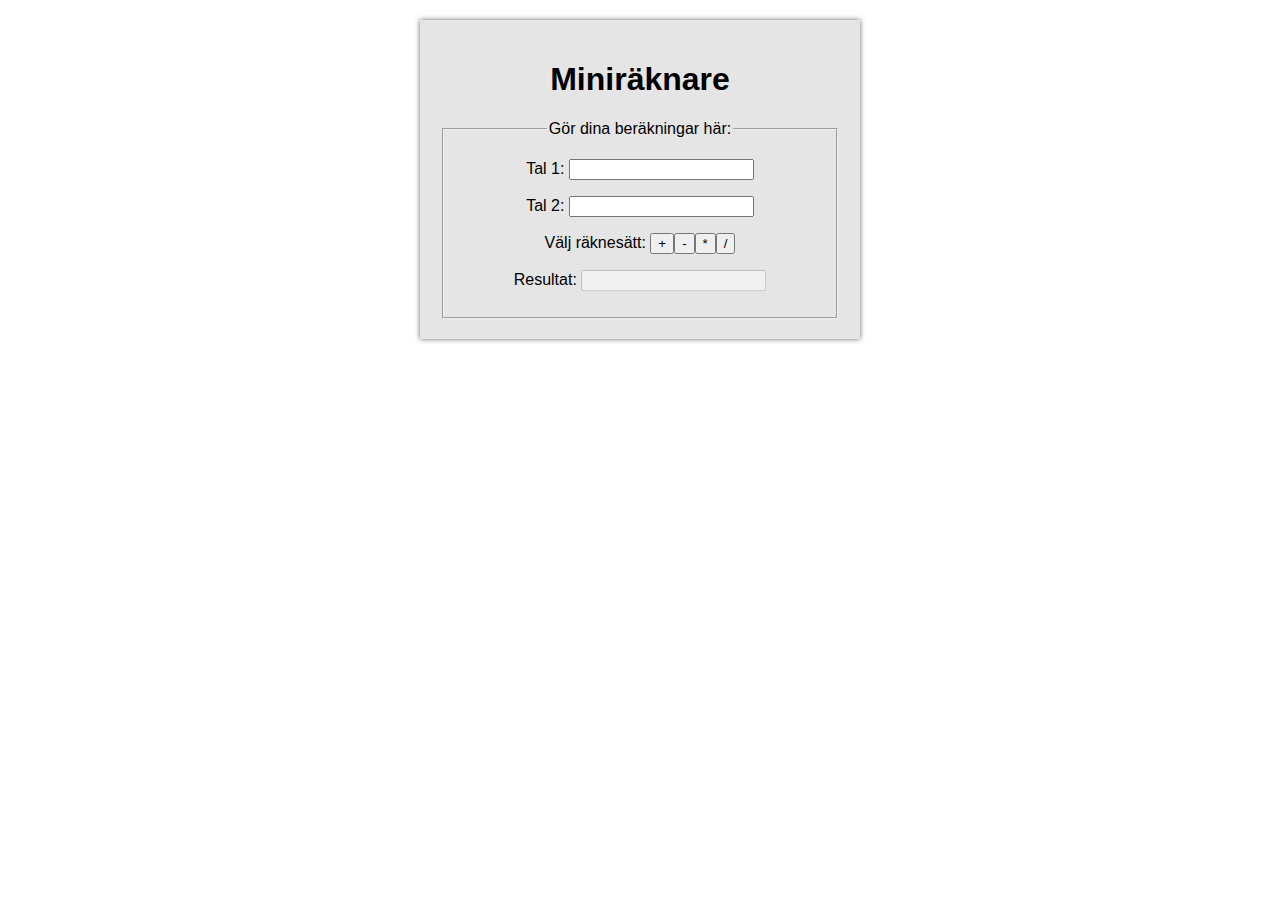
<file: exercises/1/calculator/result/index.html>
<!DOCTYPE html>
<html>
    <head>
        <meta charset="utf-8">
        <title>Modul 1 - Intro</title>
        <link href="style.css" type="text/css" rel="stylesheet">
        <script src="script.js"></script>
    </head>
    <body>
    	<section id="wrapper">
        	<h1>Miniräknare</h1>
            <fieldset>
            	<legend>Gör dina beräkningar här:</legend>
                <p><label for="firstNumber">Tal 1:</label> <input type="number" id="firstNumber"></p>
                <p><label for="secondNumber">Tal 2:</label> <input type="number" id="secondNumber"></p>
                <p>Välj räknesätt: <button id="add">+</button><button id="sub">-</button><button id="multi">*</button><button id="div">/</button></p>
                <p><label for="result">Resultat:</label> <input type="number" id="result" disabled></p>
            </fieldset>
        </section>
    </body>
</html>
</file>
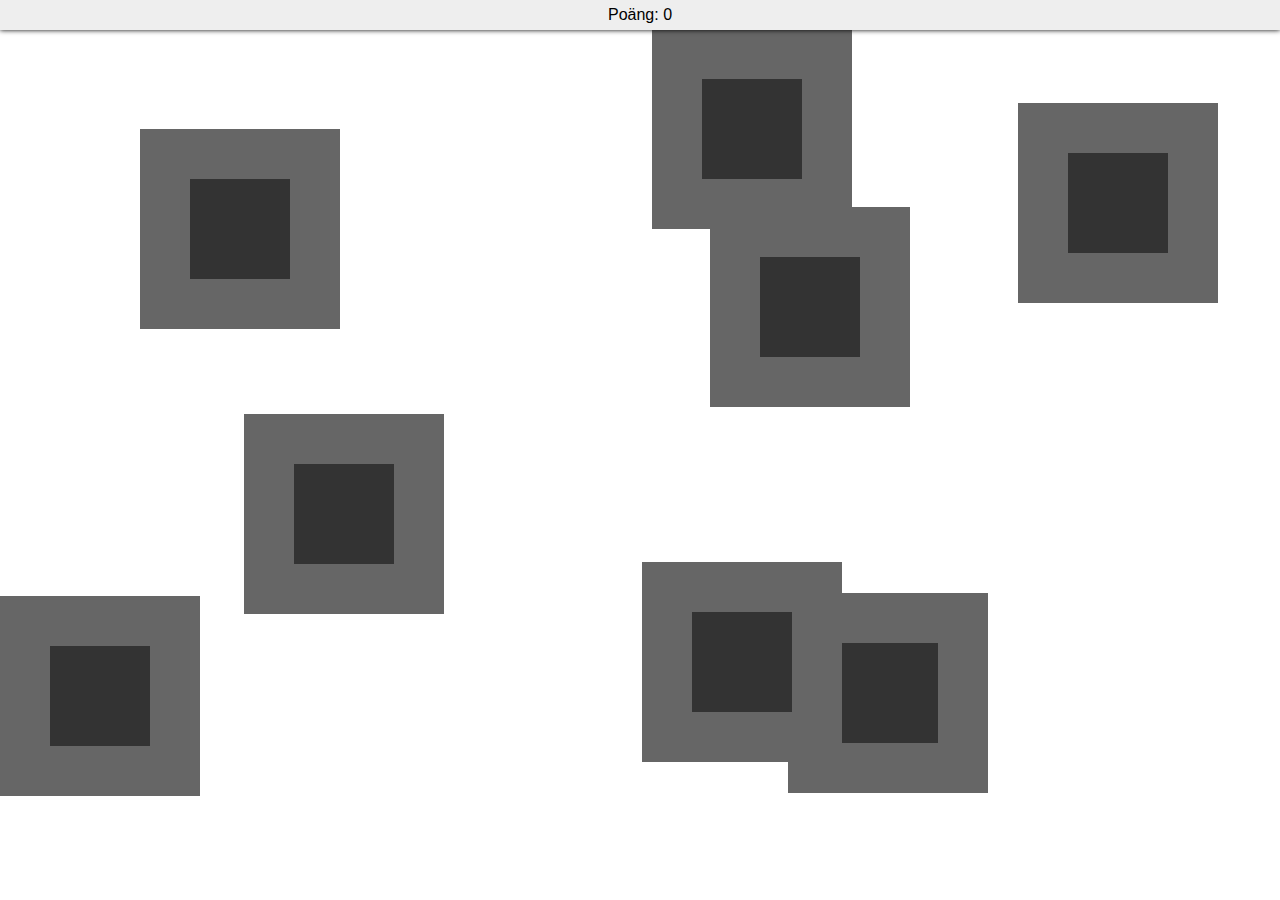
<file: exercises/1/game/result/index.html>
<!DOCTYPE html>
<html>
    <head>
        <meta charset="utf-8">
        <title>Modul 1 - Intro</title>
        <link href="style.css" type="text/css" rel="stylesheet">
        <script src="script.js"></script>
    </head>
    <body>
    	<div id="viewPoints"><span id="points">Poäng: 0</span> <span id="time"></span></div>
        <div class="bBox"><div class="sBox"></div></div>
        <div class="bBox"><div class="sBox"></div></div>
        <div class="bBox"><div class="sBox"></div></div>
        <div class="bBox"><div class="sBox"></div></div>
        <div class="bBox"><div class="sBox"></div></div>
        <div class="bBox"><div class="sBox"></div></div>
        <div class="bBox"><div class="sBox"></div></div>
        <div class="bBox"><div class="sBox"></div></div>
    </body>
</html>
</file>
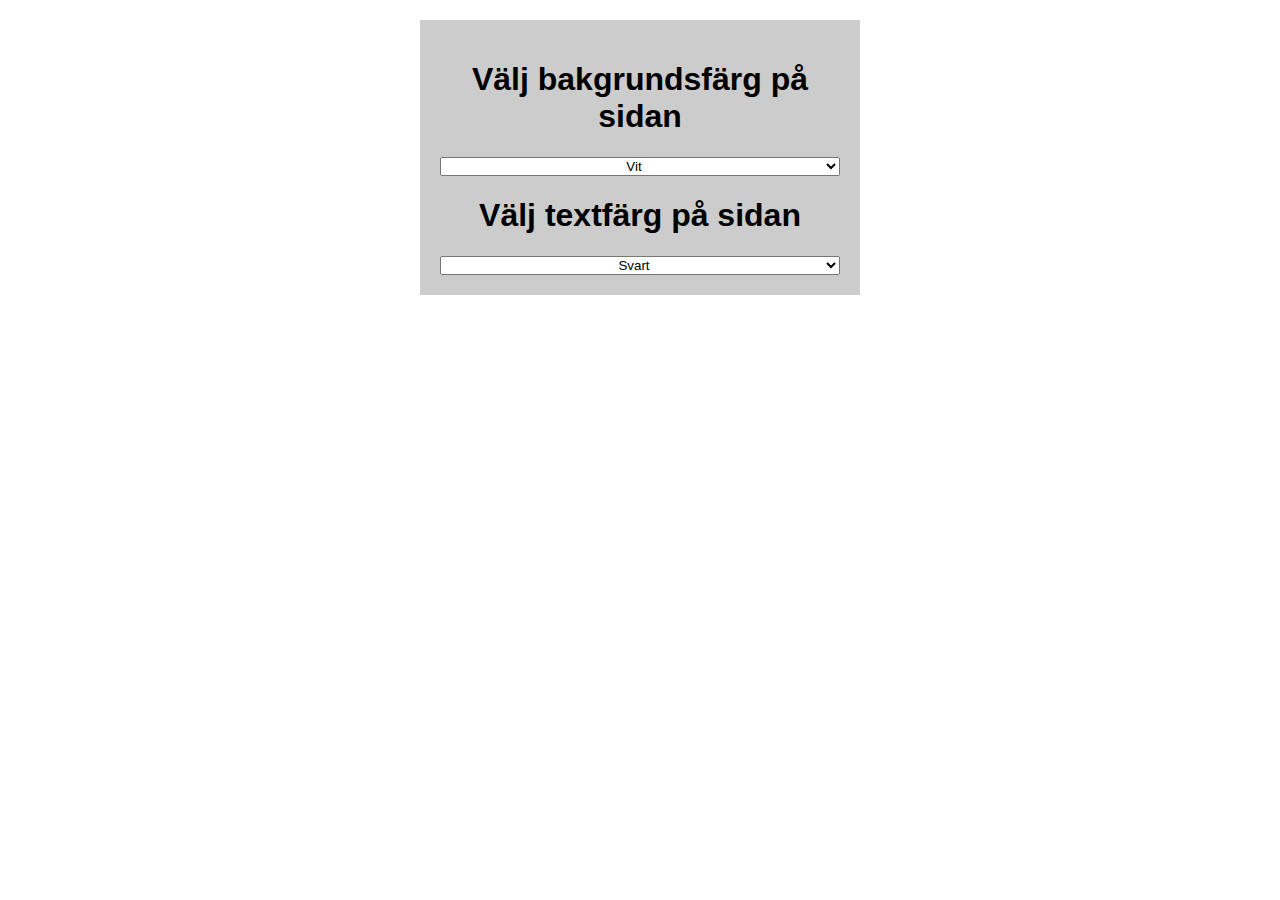
<file: exercises/1/intro/exercise/index.html>
<!DOCTYPE html>
<html>
    <head>
        <meta charset="utf-8">
        <title>Modul 1 - Intro</title>
        <link href="style.css" type="text/css" rel="stylesheet">
        <script src="script.js"></script>
    </head>
    <body>
    	<section id="wrapper">
        	<h1>Välj bakgrundsfärg på sidan</h1>
            <select id="chooseBackgroundColor">
                <option value="blue">Blå</option>
                <option value="green">Grön</option>
                <option value="yellow">Gul</option>
                <option value="red">Röd</option>
                <option value="black">Svart</option>
               	<option value="white" selected>Vit</option>
            </select>
            <h1>Välj textfärg på sidan</h1>
            <select id="chooseColor">
                <option value="blue">Blå</option>
                <option value="green">Grön</option>
                <option value="yellow">Gul</option>
                <option value="red">Röd</option>
                <option value="black" selected>Svart</option>
               	<option value="white">Vit</option>
            </select>
        </section>
    </body>
</html>
</file>
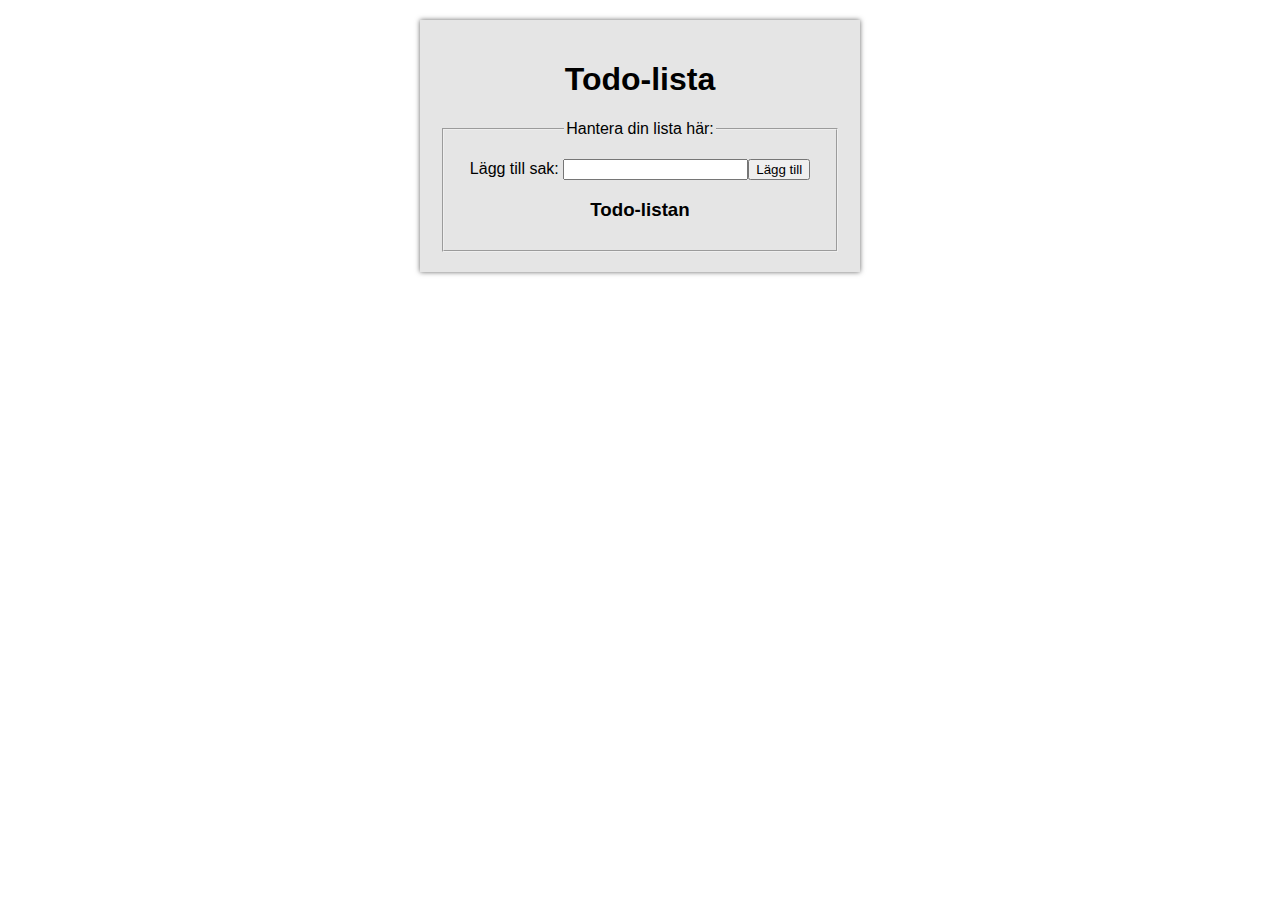
<file: exercises/1/todo/result/index.html>
<!DOCTYPE html>
<html>
    <head>
        <meta charset="utf-8">
        <title>Modul 1 - Intro</title>
        <link href="style.css" type="text/css" rel="stylesheet">
        <script src="script.js"></script>
    </head>
    <body>
    	<section id="wrapper">
        	<h1>Todo-lista</h1>
            <fieldset>
            	<legend>Hantera din lista här:</legend>
                <p><label for="addTodo">Lägg till sak:</label> <input type="text" id="addTodo"><button id="addTodoButton">Lägg till</button></p>
                <h3>Todo-listan</h3>
                <ul id="todoList">
                
                </ul>
            </fieldset>
        </section>
    </body>
</html>
</file>
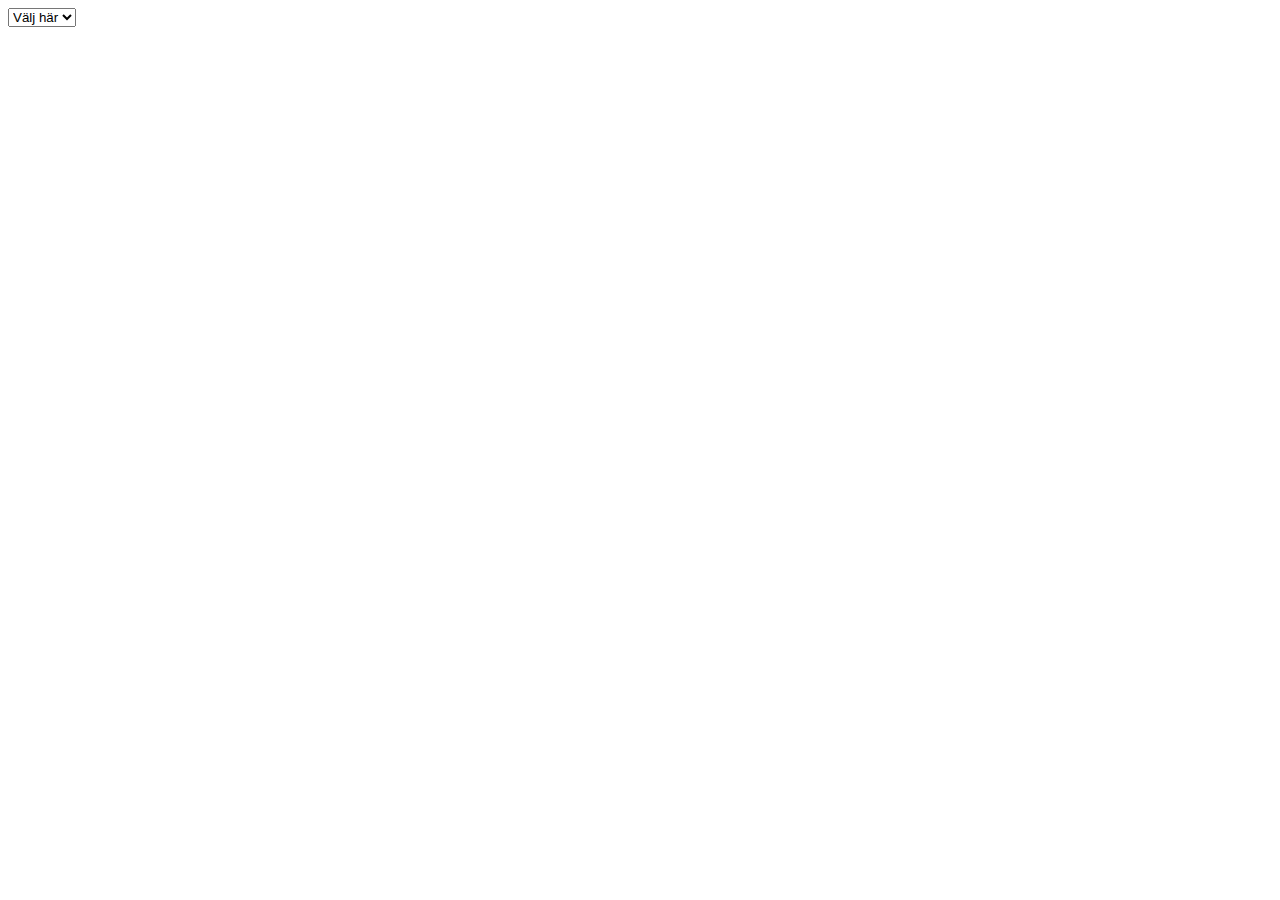
<file: resources/dom-intro.html>
﻿<!doctype HTML>
<html>
	<head>
		<title>Test</title>
		<meta charset="utf-8">
		<script type="text/javascript">
			// När sidan laddas kör vi funktionen "init"
			window.addEventListener("load", init, false);
			
			function init(){
				// När man ändrar något i drop-down-menyn körs funktionen "changeContent"
				document.getElementById("mySelect").addEventListener("change", changeContent, false);
			}
			
			function changeContent(){
				// Tar bort det som finns i <div id="content">
				document.getElementById("content").innerHTML = "";
				
				// Beroende på vilket val man väljer så lägger vi in nytt innehåll
				if(this.value == "1"){
					// Skapar en textnod
					var text = document.createTextNode("Du valde Första!");
					// Skapar en textarea
					var textArea = document.createElement("textarea");
					textArea.appendChild(text);
					
					// Lägger till innehållet på sidan
					document.getElementById("content").appendChild(textArea);
				}else if(this.value == "2"){
					// Skapar en textnod
					var text = document.createTextNode("Du valde Andra!");
					// Skapar en textarea
					var textArea = document.createElement("textarea");
					textArea.appendChild(text);
					
					// Lägger till innehållet på sidan
					document.getElementById("content").appendChild(textArea);
				}
				else{
					// Om man väljer "Välj här"
					alert("Du måste välja Första eller Andra!");
				}
			}
		</script>
	</head>
	<body>
		<select id="mySelect">
			<option value="0">Välj här</option>
			<option value="1">Första</option>
			<option value="2">Andra</option>
		</select>
		<div id="content">
		
		</div>
	</body>
</html>
</file>
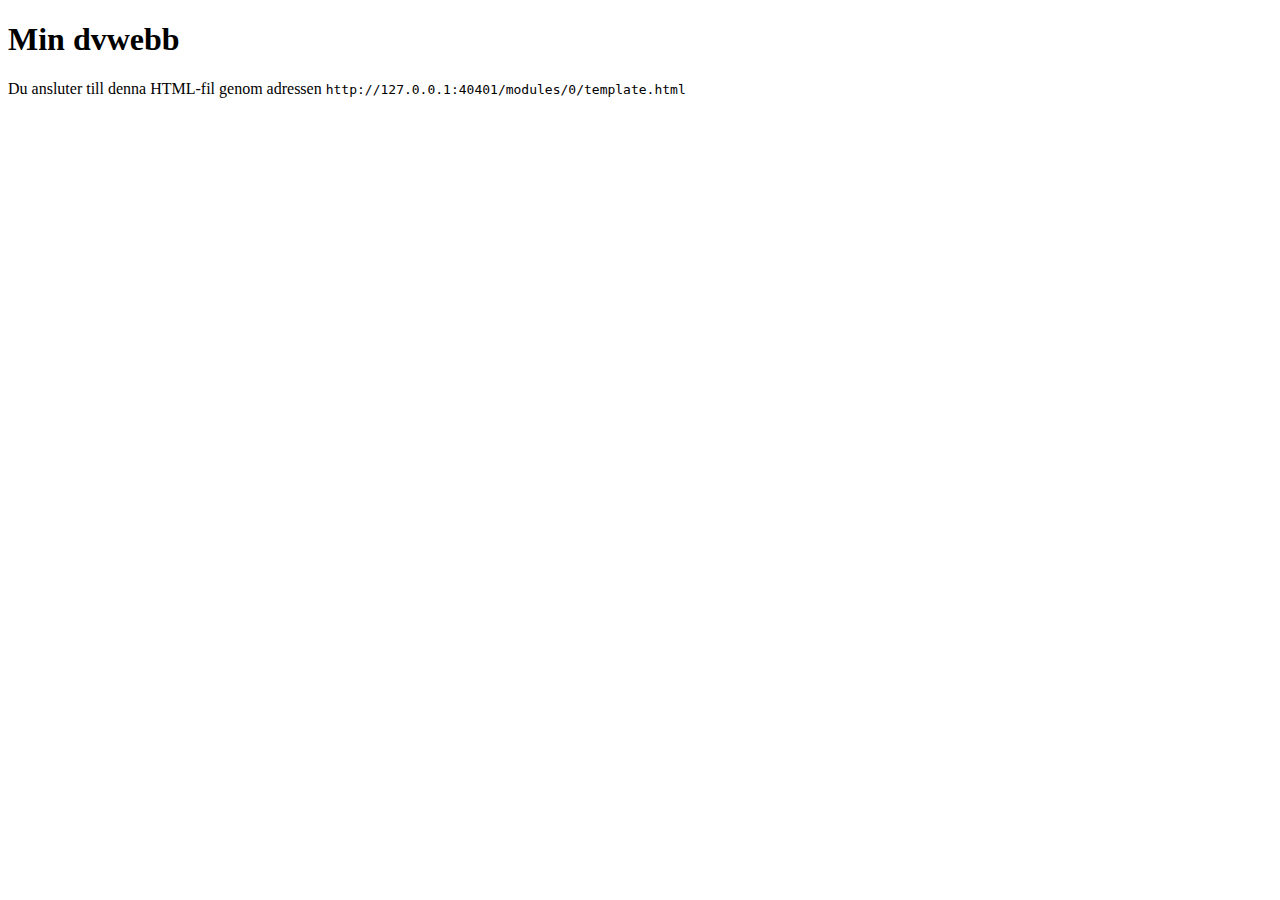
<file: modules/0/template.html>
<!DOCTYPE html>
<html>
<head>
	<meta charset="utf-8">
	<title>Min dvwebb</title>
</head>
<body>
	<h1>Min dvwebb</h1>
	<p id="url"></p>
	<script type="text/javascript">
		document.getElementById("url").innerHTML =
			"Du ansluter till denna HTML-fil genom adressen <code>" + window.location + "</code>";
	</script>
</body>
</html>
</file>
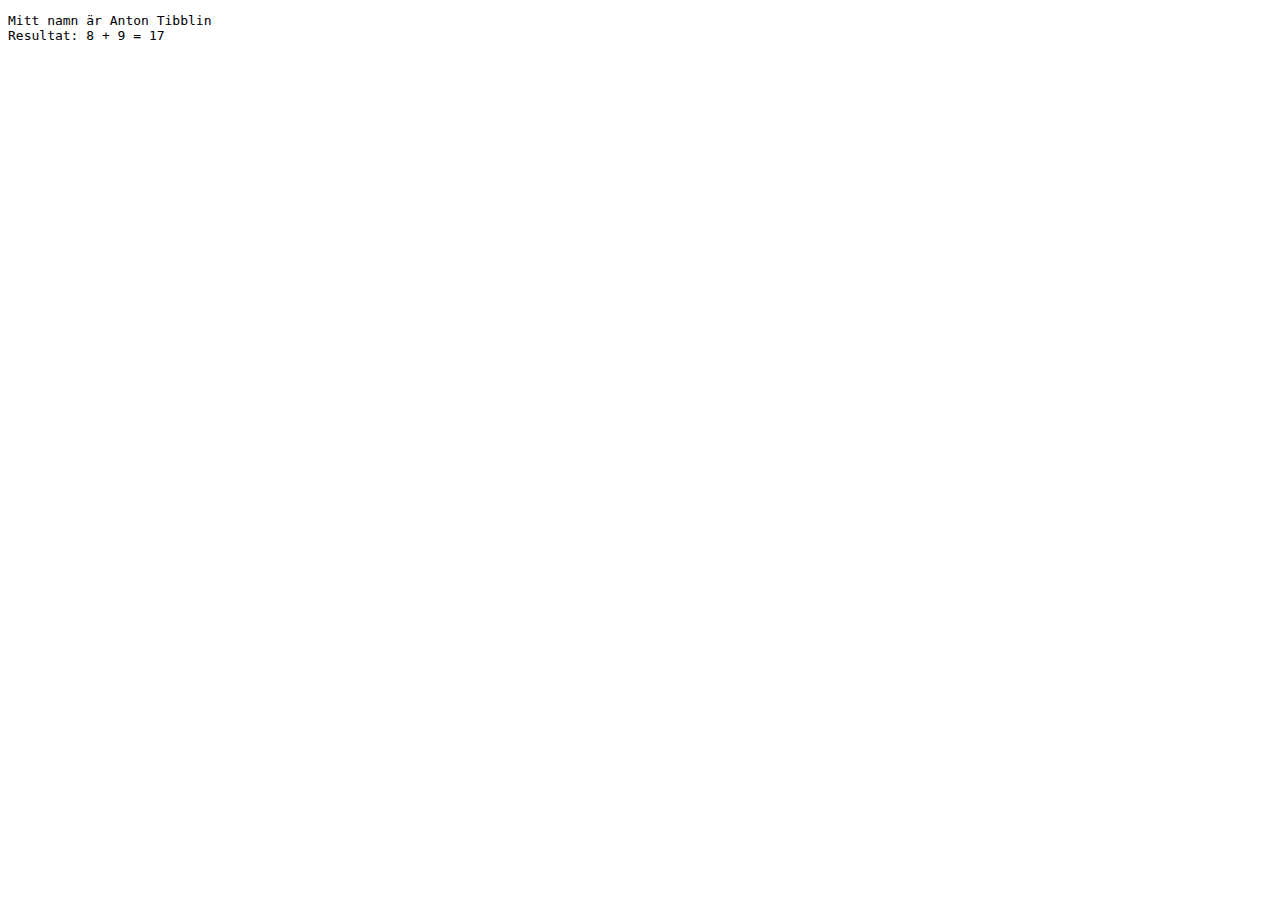
<file: lectures/JavaScript/1/facit1.html>
<!DOCTYPE html PUBLIC "-//W3C//DTD XHTML 1.0 Transitional//EN" "http://www.w3.org/TR/xhtml1/DTD/xhtml1-transitional.dtd">
<html xmlns="http://www.w3.org/1999/xhtml">
<head>
<meta http-equiv="Content-Type" content="text/html; charset=utf-8" />
<title>JavaScript</title>
</head>

<body>
<pre>
<script type="text/javascript">

// Övning 1
var firstName = "Anton"; // Skapar variabeln "firstName" och sparar värdet "Anton" i variabeln
var lastName = "Tibblin"; // Skapar variabeln "lastName" och sparar värdet "Tibblin" i variabeln
document.writeln("Mitt namn är " + firstName + " " + lastName); // Skriver ut "Mitt namn är Anton Tibblin.

/*
Lägg märket till att jag skriver ut ett mellanslag mellan variablerna firstName och lastName.
*/

//Uppgift 2
var tal1 = 8; // Sparar talet 8 i variabeln "tal1"
var tal2 = 9; // Sparar talet 9 i variabeln "tal2"
var sum = tal1 + tal2; // Adderar talen med varandra

document.write("Resultat: " + tal1 + " + " + tal2 + " = " + sum); // Skriver ut talen, samt summan av dem

</script>
</pre>
</body>
</html>
</file>
<file: exercises/1/calculator/result/style.css>
/* CSS Document */
body > section{
	width:400px;
	margin:20px auto;
	background-color:rgba(0,0,0,0.1);
	text-align:center;
	padding:20px;
	font-family:Verdana, Geneva, sans-serif;
	box-shadow:0 0 5px #666;
}
body > section > select{
	width:100%;	
	text-align:center;
}
</file>
<file: exercises/1/game/result/style.css>
/* CSS Document */
.sBox{
	width:100px;
	height:100px;
	background-color:#333333;	
	margin:50px;
}
.bBox{
	width:200px;
	height:200px;
	background-color:#666666;
	overflow:hidden;
	position:absolute;
	z-index:2;
}
#viewPoints{
	height:30px;
	line-height:30px;
	font-size:16px;
	font-family:Verdana, Geneva, sans-serif;
	width:100%;
	position:absolute;
	z-index:3;
	text-align:center;
	background-color:#eeeeee;
	box-shadow:0 0 5px #000;	
	top:0px;
	left:0px;
}
</file>
<file: exercises/1/intro/exercise/style.css>
/* CSS Document */
body > section{
	width:400px;
	margin:20px auto;
	background-color:rgba(0,0,0,0.2);
	text-align:center;
	padding:20px;
	font-family:Verdana, Geneva, sans-serif;
}
body > section > select{
	width:100%;	
	text-align:center;
}
</file>
<file: exercises/1/todo/result/style.css>
/* CSS Document */
body > section{
	width:400px;
	margin:20px auto;
	background-color:rgba(0,0,0,0.1);
	text-align:center;
	padding:20px;
	font-family:Verdana, Geneva, sans-serif;
	box-shadow:0 0 5px #666;
}
body > section > select{
	width:100%;	
	text-align:center;
}
#todoList{
	text-align:left;	
}
#todoList li{
	clear:both;
}
#todoList button{
	float:right;
}
</file>
